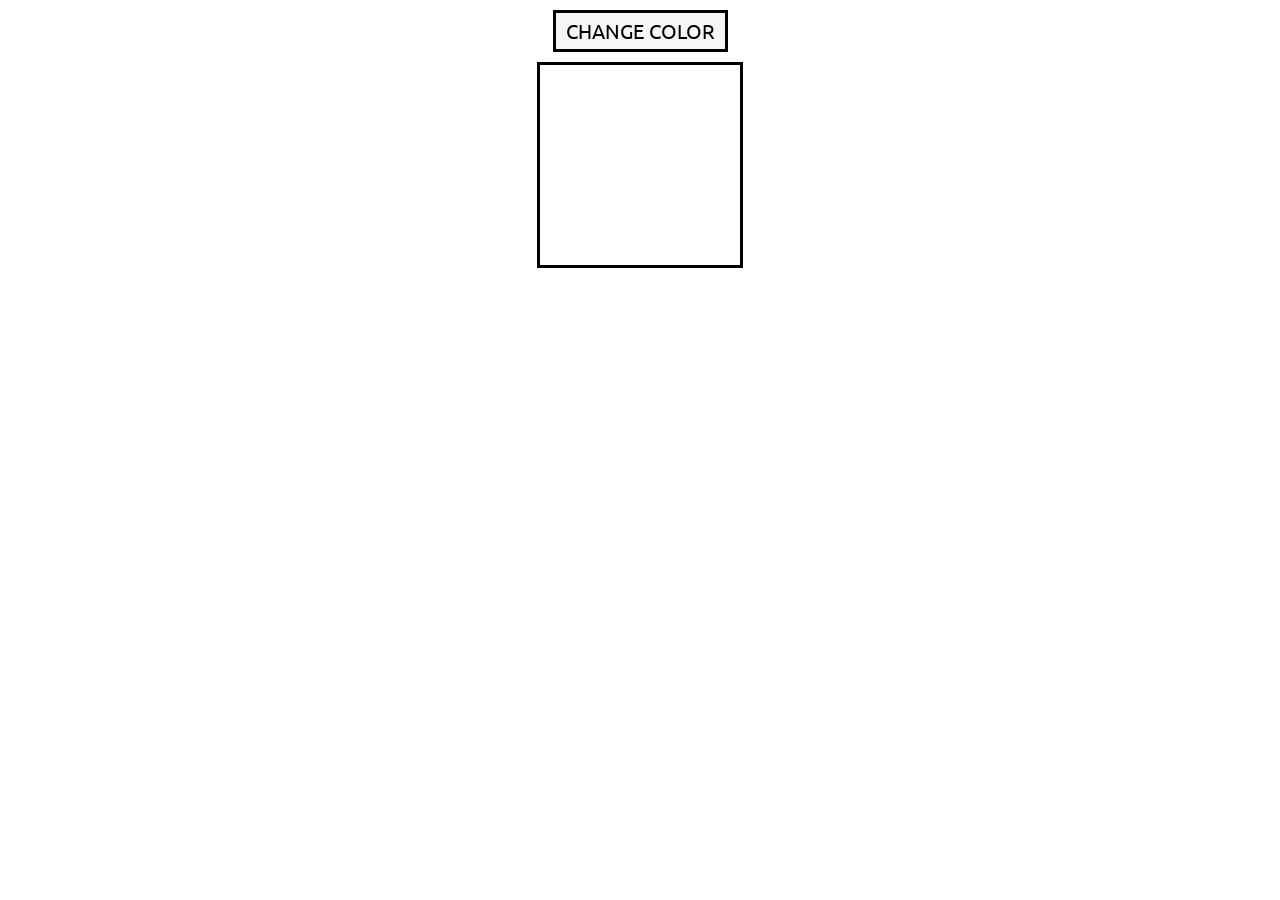
<file: index.html>
<!DOCTYPE html>
<html lang="en">
<head>
    <meta charset="UTF-8">
    <meta name="viewport" content="width=device-width, initial-scale=1.0">
    <title>Div Color change</title>
    <link rel="stylesheet" href="./Div Color Change.css">
</head>
<body>
    <button class="btn">CHANGE COLOR </button>
    <div class="mydiv">
        
    </div>
    <script src="./Div Color Change.js"></script>
</body>
</html>
</file>
<file: Div Color Change.css>
@import url('https://fonts.googleapis.com/css2?family=Ubuntu:wght@500&display=swap');
*{
    font-family: 'Ubuntu', sans-serif;
}
body{
    padding: 0;
    margin: 0;
    box-sizing: border-box;
    display: flex;
    flex-direction: column;
    justify-content: center;
    align-items: center;
}
.btn{
    font-size: 20px;
    padding: 5px 10px;
    margin: 10px;
    background-color: #f6f6f6;
    cursor: pointer;
    border: 3px solid;
}
.mydiv{
    width: 200px;
    height: 200px;
    border: 3px solid #000;
}
</file>
